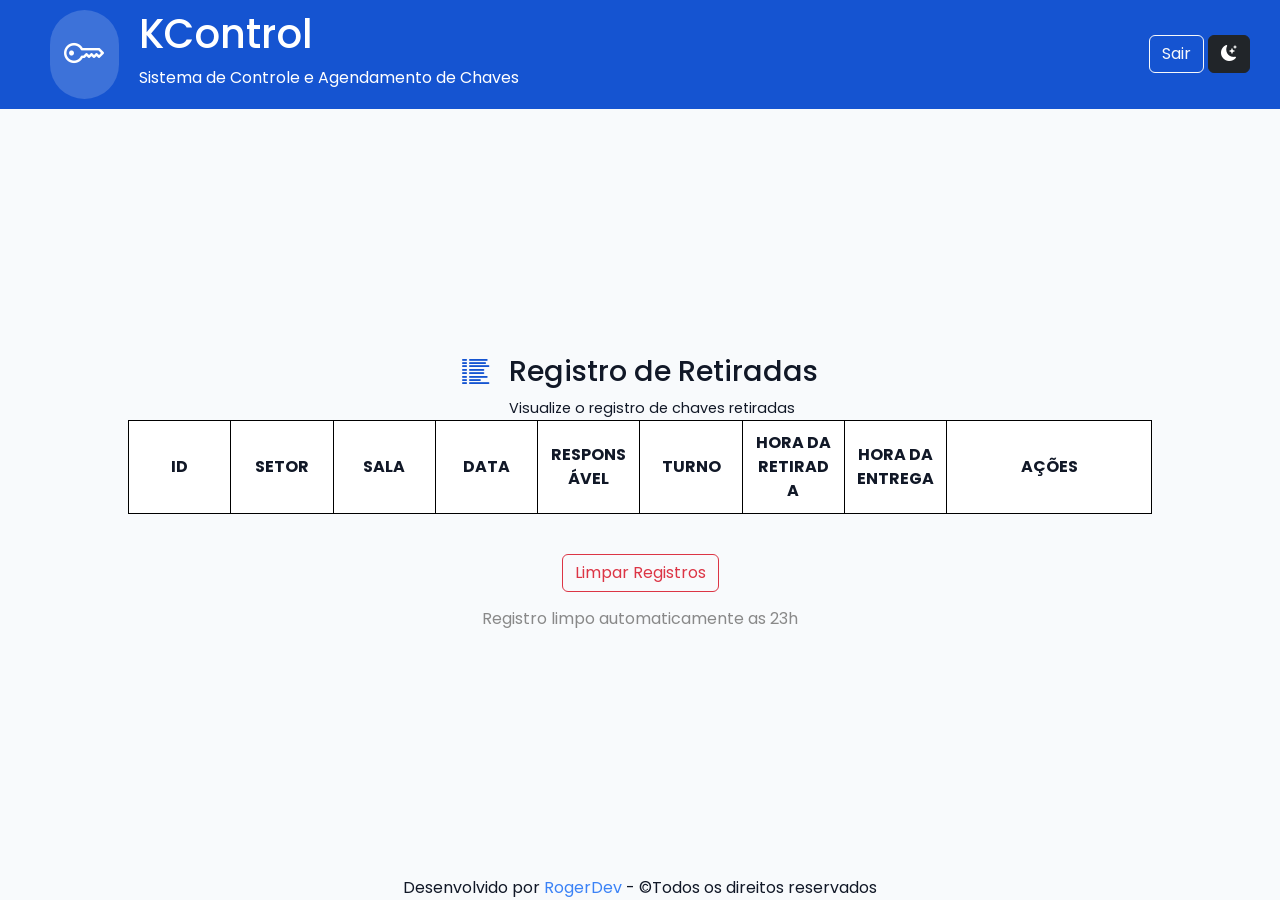
<file: stats.html>
<!DOCTYPE html>
<html lang="pt-br">

<head>
    <meta charset="UTF-8">
    <meta name="viewport" content="width=device-width, initial-scale=1.0">
    <title>KControl</title>
    <link rel="stylesheet" href="https://cdn.jsdelivr.net/npm/bootstrap-icons@1.13.1/font/bootstrap-icons.min.css" />
    <link href="https://cdn.jsdelivr.net/npm/bootstrap@5.3.8/dist/css/bootstrap.min.css" rel="stylesheet"
        integrity="sha384-sRIl4kxILFvY47J16cr9ZwB07vP4J8+LH7qKQnuqkuIAvNWLzeN8tE5YBujZqJLB" crossorigin="anonymous" />
    <script src="https://cdn.jsdelivr.net/npm/bootstrap@5.3.8/dist/js/bootstrap.bundle.min.js"
        integrity="sha384-FKyoEForCGlyvwx9Hj09JcYn3nv7wiPVlz7YYwJrWVcXK/BmnVDxM+D2scQbITxI"
        crossorigin="anonymous"></script>
    <link rel="stylesheet" href="src/stats.css">
    <script type="module" src="src/script/script.js" defer></script>
    <link rel="icon" href="src/assets/images/key-fill.svg">

</head>

<body>

    <header>
        <div class="header">
            <i class="bi-key"></i>
            <div class="txtHeader">
                <h1>KControl</h1>
                <span>Sistema de Controle e Agendamento de Chaves</span>
            </div>
        </div>
        <div>
            <button type="button" class="btn btn-outline-light">Sair</button>
            <!-- dark mode -->
            <button id="toggleTema" class="btn btn-dark">
                <i class="bi bi-moon-stars-fill"></i>
            </button>
        </div>
    </header>
    <main>
        <section class="title">
            <i class="bi bi-list-columns-reverse"></i>
            <div>
                <h1>Registro de Retiradas</h1>
                <span>Visualize o registro de chaves retiradas</span>
            </div>
        </section>
        <!-- table -->
        <table class="table-hover">
            <thead>
                <tr>
                    <th>ID</th>
                    <th>SETOR</th>
                    <th>SALA</th>
                    <th>DATA</th>
                    <th>RESPONSÁVEL</th>
                    <th>TURNO</th>
                    <th>HORA DA RETIRADA</th>
                    <th>HORA DA ENTREGA</th>
                    <th colspan="2">AÇÕES</th>
                </tr>
            </thead>
            <tbody id="table">

            </tbody>
        </table>
        <button class="clear btn btn-outline-danger">Limpar Registros</button>
        <span class="aviso">Registro limpo automaticamente as 23h</span>
    </main>
    <footer>
    Desenvolvido por <a href="https://github.com/rogerkawa" target="_blank">RogerDev </a>- &copy;Todos os direitos reservados
    </footer>
    <!-- Modal editar -->
    <div id="modalEditar" class="modalEditar escondido">
        <div class="conteudoEditar">
            <div class="topoEditar">
                <div class="editarIcone">
                    <i class="bi bi-pencil-square"></i>
                </div>

                <button id="fecharEditar">
                    <i class="bi bi-x-lg"></i>
                </button>

            </div>
            <h2>Editar Registro</h2>
            <span>
                Atualize as informações da retirada.
            </span>

            <div class="grupoInput">
                <label for="editarNome">Responsável</label>
                <input type="text" id="editarNome">
            </div>

            <div class="grupoInput">
                <label for="editarSala">Sala</label>
                <!-- <input type="text" id="editarSala"> -->
                <select class="form-select" name="editarSala" id="editarSala">
                    <option value="" selected disabled>Selecione a Sala</option>
                    <option value="Lab1">Laboratório 1</option>
                    <option value="Reunião A">Reunião A</option>
                    <option value="Auditório">Auditório</option>
                </select>
            </div>

            <div class="grupoInput">
                <label for="editarEntrega">Horário da Entrega</label>
                <input type="time" id="editarEntrega">
            </div>

            <div class="acoesEditar">
                <button id="cancelarEditar">
                    Cancelar
                </button>

                <button id="salvarEdicao">
                    Salvar Alterações
                </button>

            </div>

        </div>

    </div>
</body>

</html>
</file>
<file: src/stats.css>
@import url("stats-layout/global.css");
@import url("stats-layout/header.css");
@import url("stats-layout/main.css");
</file>
